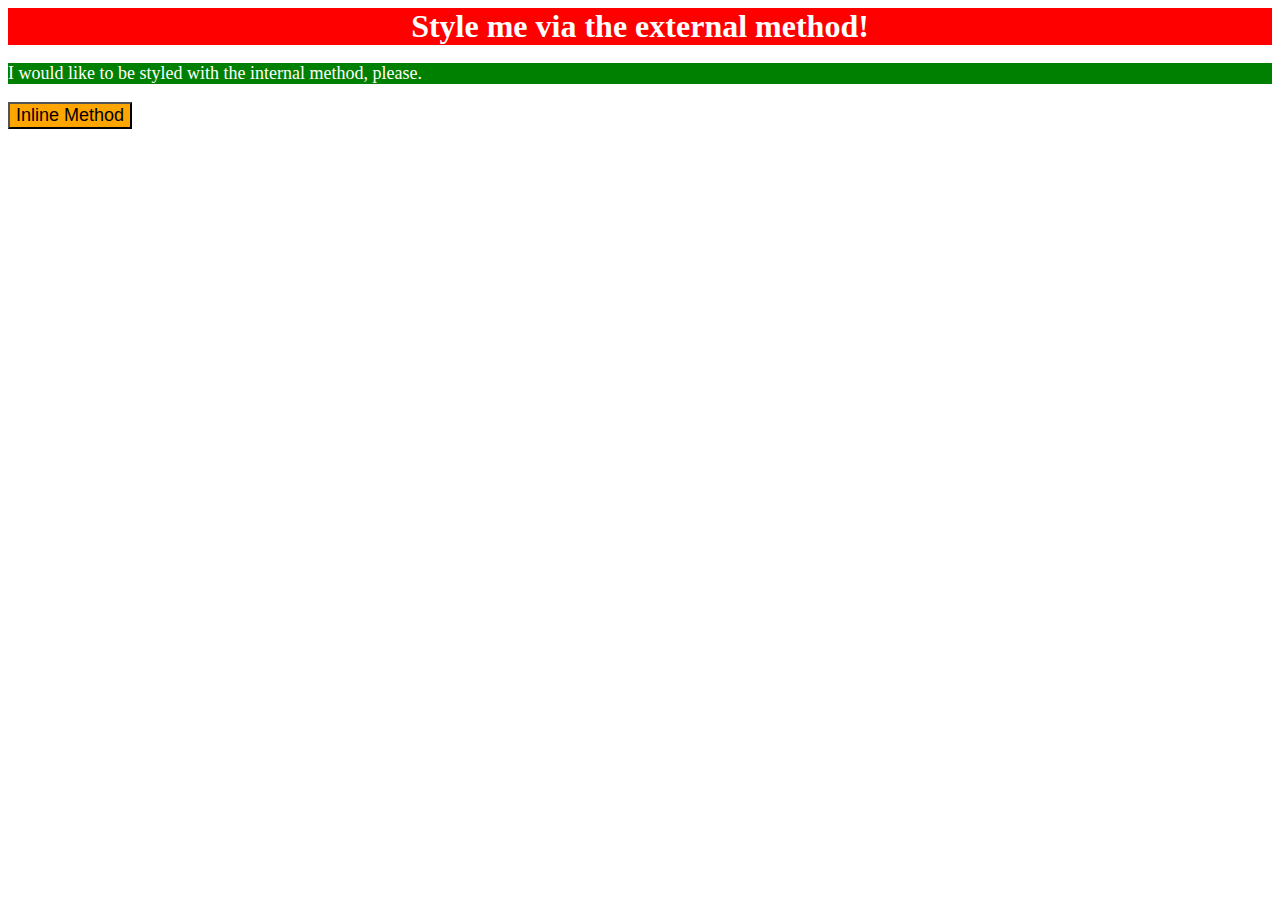
<file: foundations/01-css-methods/index.html>
<!DOCTYPE html>
<html lang="en">
  <head>
    <meta charset="UTF-8">
    <meta http-equiv="X-UA-Compatible" content="IE=edge">
    <meta name="viewport" content="width=device-width, initial-scale=1.0">
    <title>Methods for Adding CSS</title>
    <link rel="stylesheet" href="index.css">
  </head>
  <body>
    <style> 
    p {
      background-color: green;
      color: white;
      font-size: 18px;
    }

    </style>
    <div>Style me via the external method!</div>
    <p>I would like to be styled with the internal method, please.</p>
    <button style="background-color: orange; font-size:18px;">Inline Method</button>
  </body>
</html>
</file>
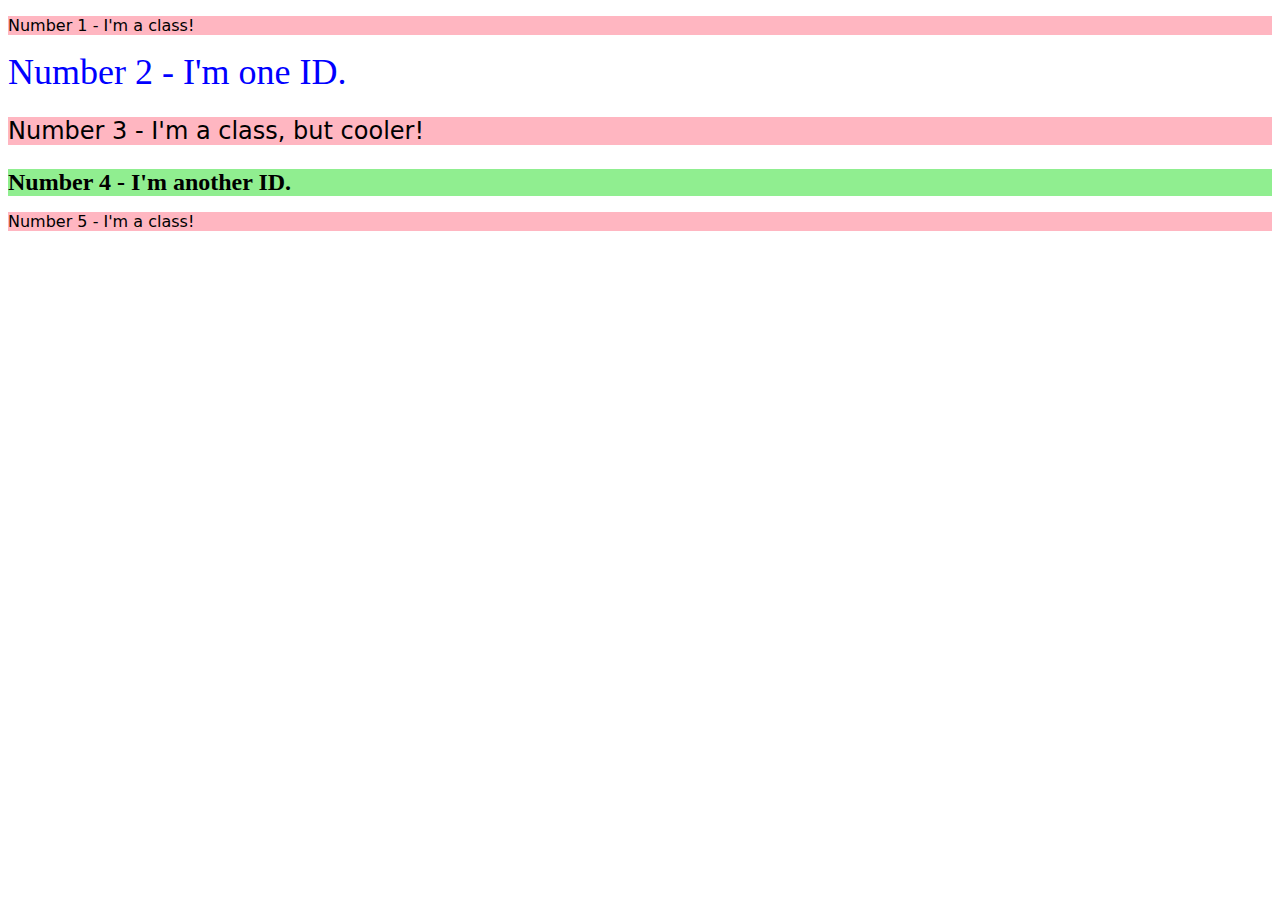
<file: foundations/02-class-id-selectors/index.html>
<!DOCTYPE html>
<html lang="en">
  <head>
    <meta charset="UTF-8">
    <meta http-equiv="X-UA-Compatible" content="IE=edge">
    <meta name="viewport" content="width=device-width, initial-scale=1.0">
    <title>Class and ID Selectors</title>
    <link rel="stylesheet" href="style.css">
  </head>
  <body>
    <p>Number 1 - I'm a class!</p>
    <div style="color: blue; font-size: 36px;">Number 2 - I'm one ID.</div>
    <p div id="third">Number 3 - I'm a class, but cooler!</p>
    <div style="background-color: lightgreen; font-size: 24px; font-weight: bold;">Number 4 - I'm another ID.</div>
    <p>Number 5 - I'm a class!</p>
  </body>
</html>
</file>
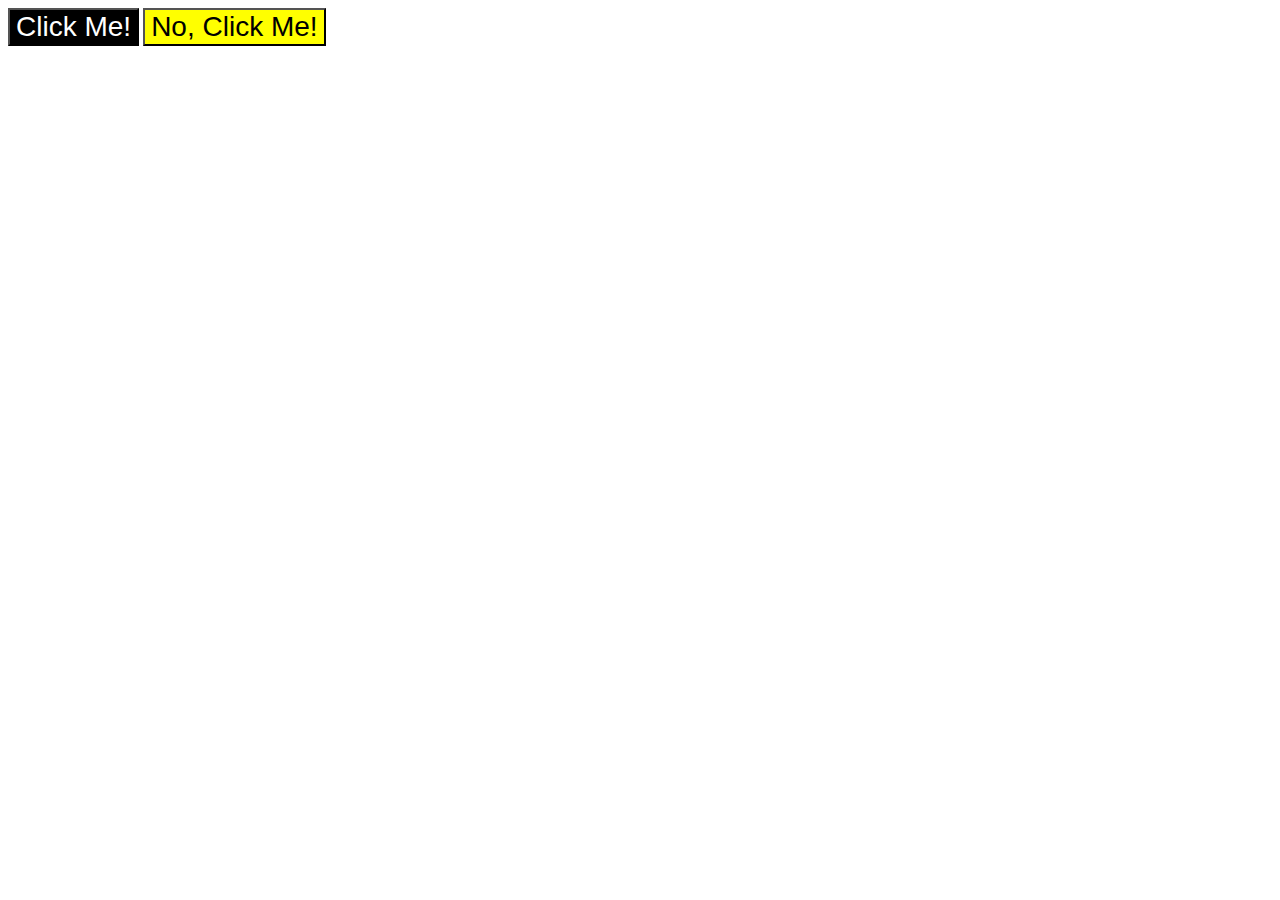
<file: foundations/03-grouping-selectors/index.html>
<!DOCTYPE html>
<html lang="en">
  <head>
    <meta charset="UTF-8">
    <meta http-equiv="X-UA-Compatible" content="IE=edge">
    <meta name="viewport" content="width=device-width, initial-scale=1.0">
    <title>Grouping Selectors</title>
    <link rel="stylesheet" href="style.css">
  </head>
  <body>
    <button class="click-me">Click Me!</button>
    <button class="no-click-me">No, Click Me!</button>
  </body>
</html>
</file>
<file: foundations/01-css-methods/index.css>
/* styles.css */

div { 
    color: white;
    background-color: red;
    font-size: 32px;
    font-weight: bold;
    text-align: center;
}
</file>
<file: foundations/02-class-id-selectors/style.css>
p {
    background-color: lightpink;
    font-family: "Verdana", "DejaVu Sans", sans-serif;

}

#third {
    font-size: 24px;
}
</file>
<file: foundations/03-grouping-selectors/style.css>
.click-me,
.no-click-me {
    font-family: "Helvetica", "Times New Roman", sans-serif;
    font-size: 28px;

}

.click-me {
    background-color: black;
    color: white;

}

.no-click-me{
    background-color: yellow;

}
</file>
